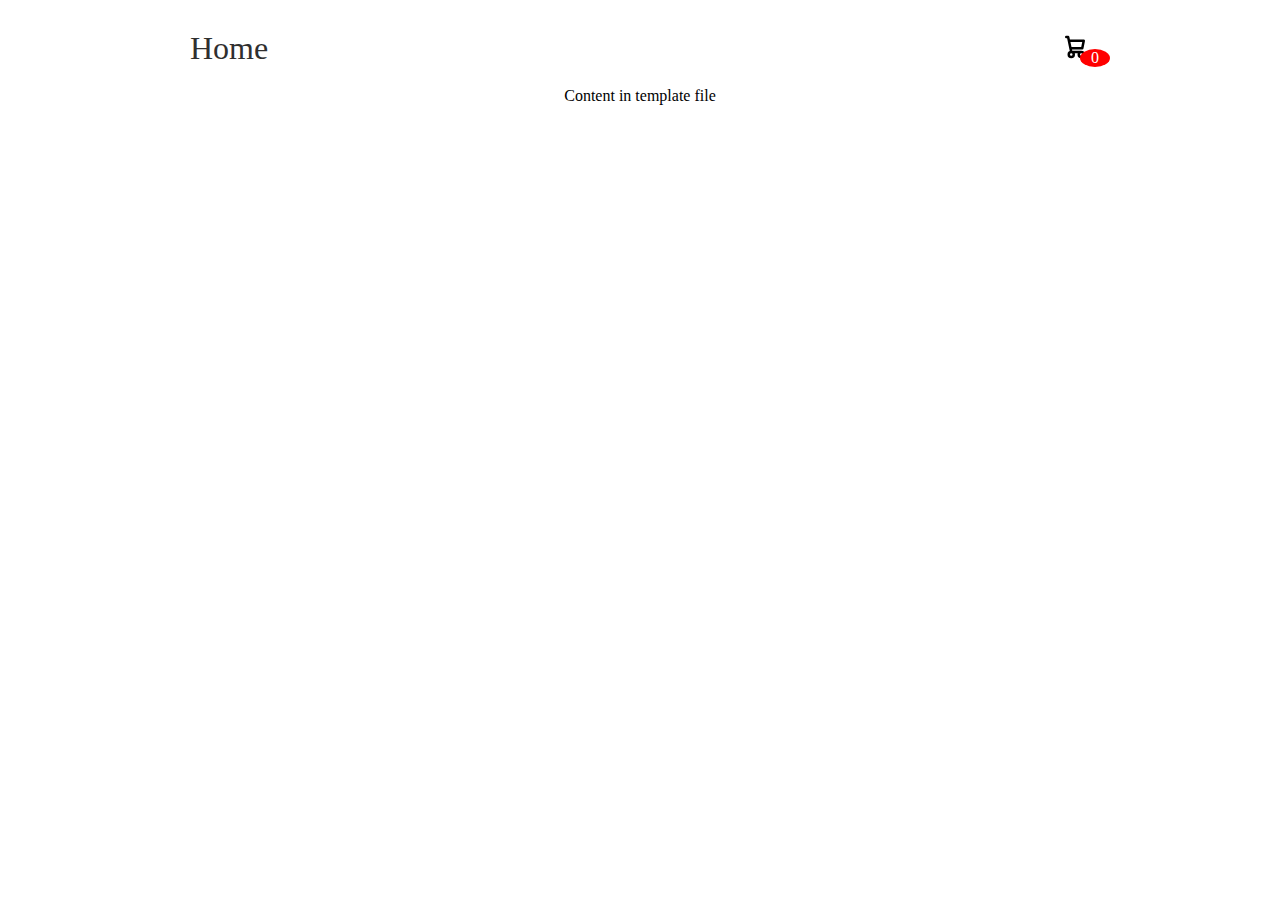
<file: learn_js/template.html>
<!DOCTYPE html>
<html lang="en">

<head>
    <meta charset="UTF-8">
    <meta name="viewport" content="width=device-width, initial-scale=1.0">
    <link rel="stylesheet" href="style.css">
    <title>Document</title>
</head>

<body>
    <div class="container">
        <header>
            <div class="title">
                <a href="/">Home</a>
            </div>
            <div class="icon-cart">
                <svg class="w-6 h-6 text-gray-800 dark:text-white" aria-hidden="true" xmlns="http://www.w3.org/2000/svg"
                    fill="none" viewBox="0 0 24 24">
                    <path stroke="currentColor" stroke-linecap="round" stroke-linejoin="round" stroke-width="2"
                        d="M5 4h1.5L9 16m0 0h8m-8 0a2 2 0 1 0 0 4 2 2 0 0 0 0-4Zm8 0a2 2 0 1 0 0 4 2 2 0 0 0 0-4Zm-8.5-3h9.3L19 7H7.3" />
                </svg>
                <span>0</span>
            </div>
        </header>
        <div class="contentTab">
            Content in template file
        </div>
    </div>
    <div class="cartTab">
        <h1>Shopping Cart</h1>
        <div class="listCart">
            Show items
        </div>
        <div class="btn">
            <button class="close">Close</button>
            <button class="checkOut">Check Out</button>
        </div>
    </div>

    <script src="cart.js"></script>
</body>

</html>
</file>
<file: learn_js/style.css>
body{
    margin: 0
}

svg{
    width: 30px;
}

a{
    text-decoration: none;
    color: #2f2f2f;
}

button{
    cursor: pointer;
}

.container{
    width: 900px;
    max-width: 90vw;
    margin: auto;
    text-align: center;
    padding-top: 10px;
    transition: 0.5s;
}

header{
    display: flex;
    justify-content: space-between;
    align-items: center;
    padding: 20px 0;
}
.icon-cart{
    position: relative;
}

.icon-cart span{
    background-color: red;
    position: absolute;
    top: 50%;
    right: -20px;
    width: 30px;
    border-radius: 50%;
    display: flex;
    color: #fff;
    justify-content: center;
}

.title{
    font-size: xx-large;
}

.cartTab{
    background-color: #353432;
    color: #eee;
    width: 400px;
    position: fixed;
    top: 0;
    right: 0;
    bottom: 0;
    display: grid;
    grid-template-rows: 70px 1fr 70px;
}

.cartTab h1{
    padding: 20px;
    margin: 0;
    font-weight: 300;
}

.cartTab .btn{
    display: grid;
    grid-template-columns: repeat(2, 1fr);
}

.cartTab .btn button{
    background-color: #E8BC0E;
    border: none;
    font-weight: 500;
}

.cartTab .btn .close{
    background-color: #eee;
}

.cartTab .listCart{
    overflow: auto;
}

.cartTab .listCart::-webkit-scrollbar{
    width: 0;
}

.cartTab{
    right: -400px;
    transition: 0.5s;
}

body.activeTabCart .cartTab{
    right: 0;
}

body.activeTabCart .container{
    transform: translateX(-250px);
}
</file>
